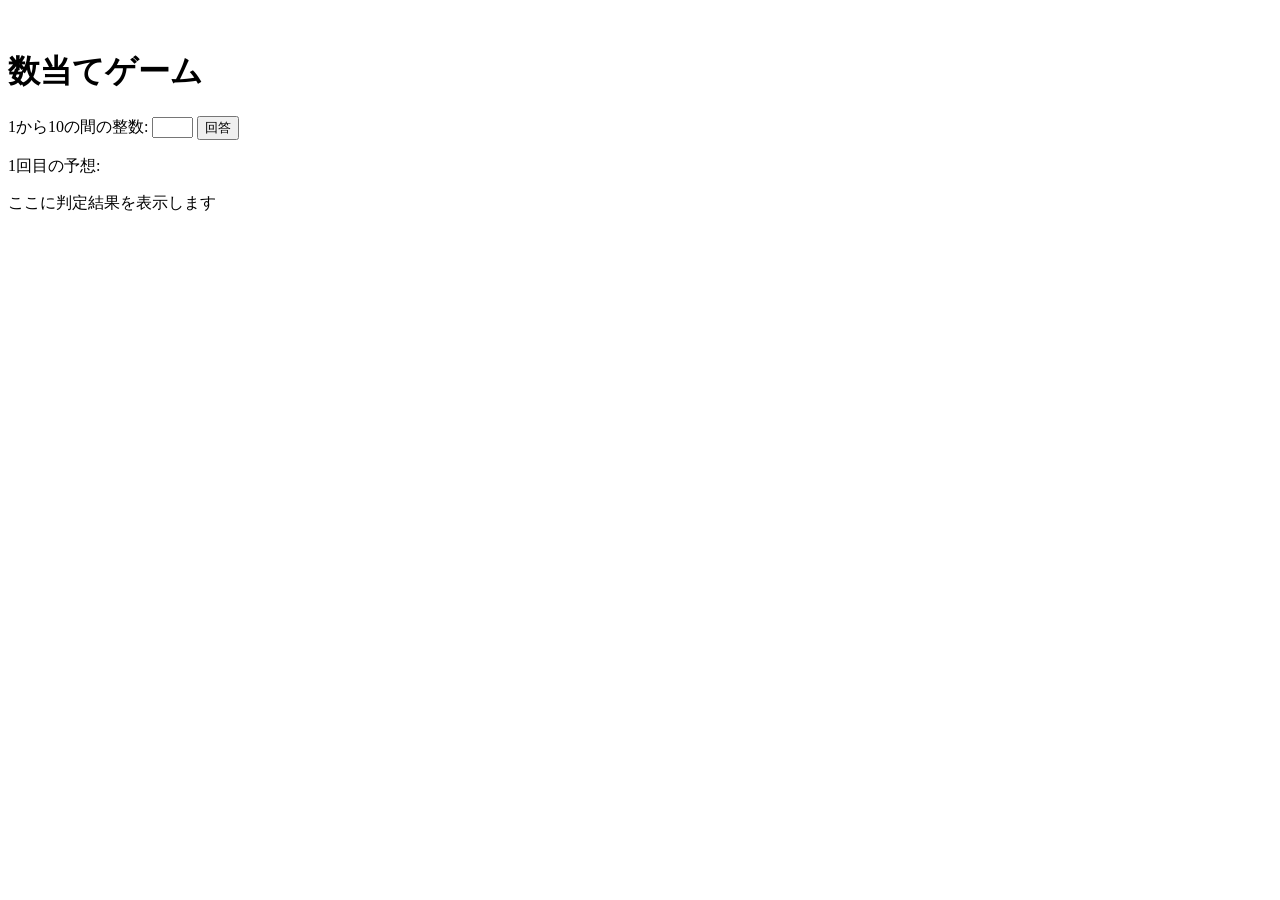
<file: kazuate.html>
<!-- 課題4-1: 数当てゲーム -->

<!DOCTYPE html>
<html>
  <head>
    <meta charset="utf-8">
    <title>数当てゲーム</title>
    <script src="kazuate.js" defer></script>
  </head>

　　<body>
    <h1>数当てゲーム</h1>
    <p>
      <label for="labe">1から10の間の整数: </label>
      <input type="text" name="kazu" id="kazu1" size="3">
      <button id="kaito">回答</button>
    </p>
    <p>
        <span id="kaisu">1</span>回目の予想:
        <span id="yosou"></span>
        <!-- ここにテキストボックスとボタンを設置 -->
    </p>
    <p id="result">ここに判定結果を表示します</p>
</html>
</file>
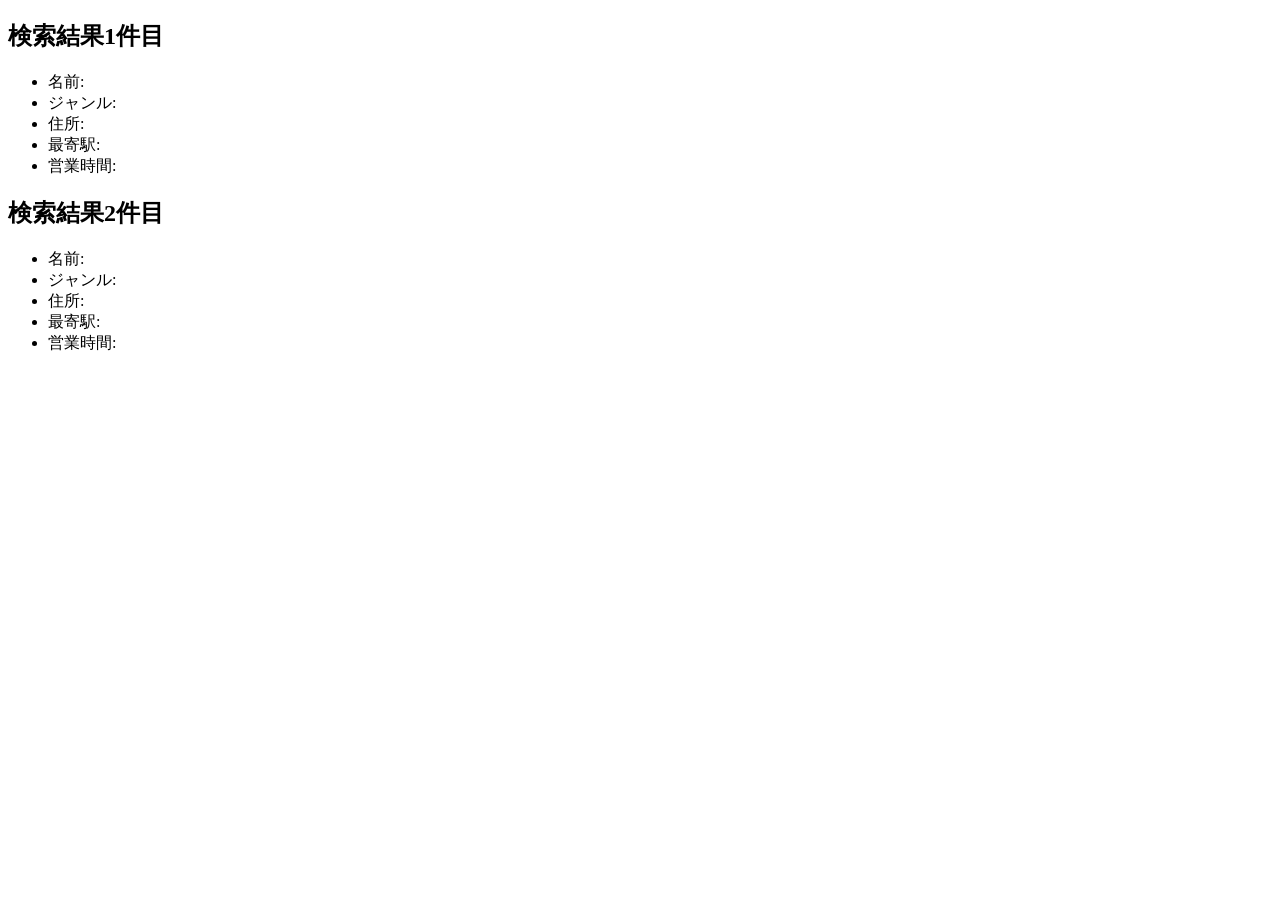
<file: project.html>
<!-- 課題1-4: プロジェクト課題の検索結果を表示する HTML をここに記述してください．-->
<!DOCTYPE html>
<html>
  <head>
    <meta charset="utf-8">
    <title> <h1>グルメ情報(検索結果は2件)</h1> </title>
	<script src="gourmet.js" defer></script>
  </head>
  <body>

		<h2>検索結果1件目</h2>
      <ul>
			<li>名前:</li>
			<li>ジャンル:</li>
			<li>住所:</li>
			<li>最寄駅:</li>
			<li> 営業時間:</li>
		</ul>
    <h2>検索結果2件目</h2>
    <ul>
			<li>名前:</li>
			<li>ジャンル:</li>
			<li>住所:</li>
			<li>最寄駅:</li>
			<li> 営業時間:</li>
		</ul>
       
  </body>
</html>
</file>
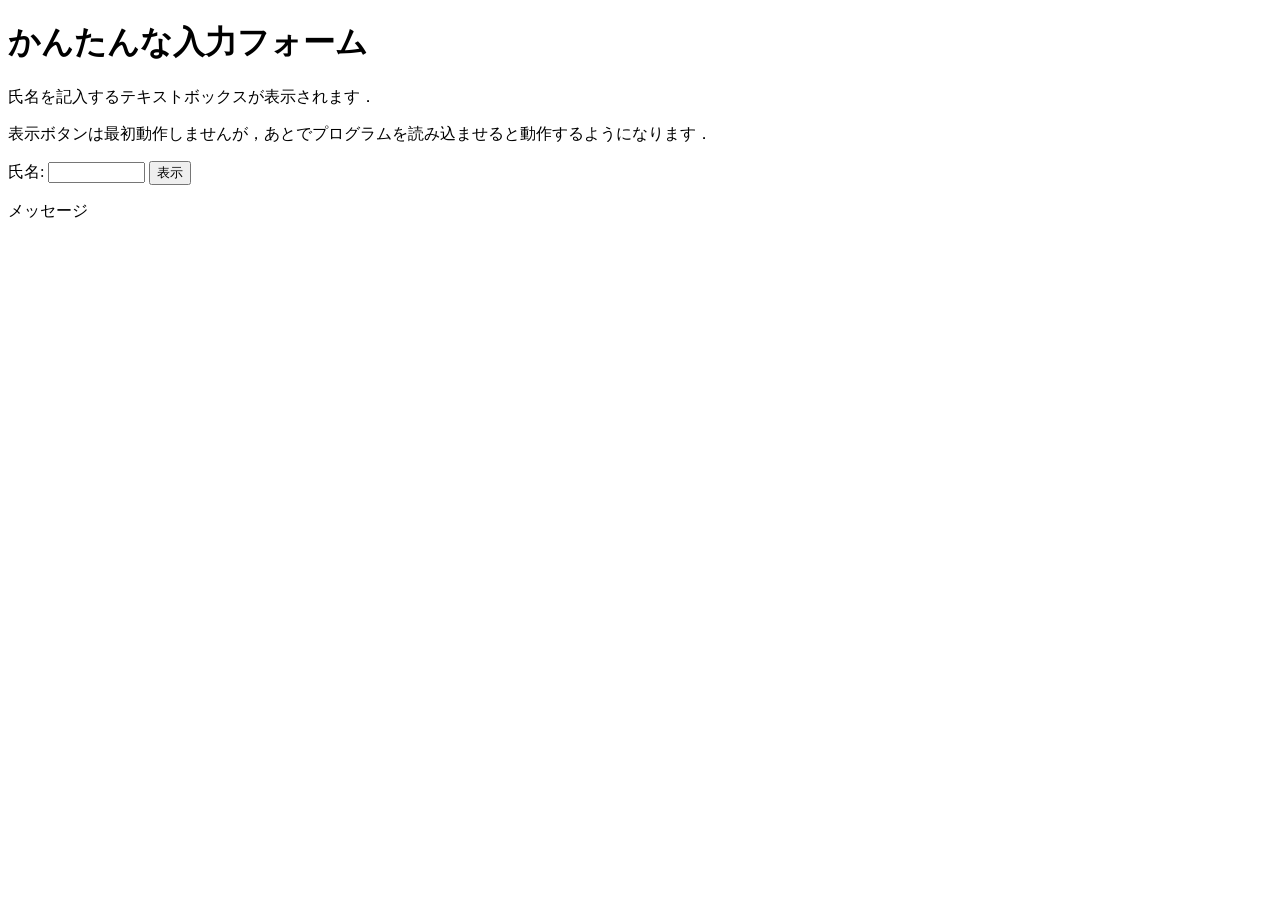
<file: practice-eventdom/input-demo.html>
<!DOCTYPE html>
<html>
  <head>
    <title>かんたんな入力フォーム</title>
    <script src="input-demo.js" defer></script>
  </head>

  <body>
    <h1>かんたんな入力フォーム</h1>
	<p>氏名を記入するテキストボックスが表示されます．</p>
	<p>表示ボタンは最初動作しませんが，あとでプログラムを読み込ませると動作するようになります．</p>
	<label for="shimei">氏名: </label>
	<input type="text" name="shimei" size="10" id="shimei">
	<button id="print">表示</button>
	<p id="message">メッセージ</p>
  </body>
</html>
</file>
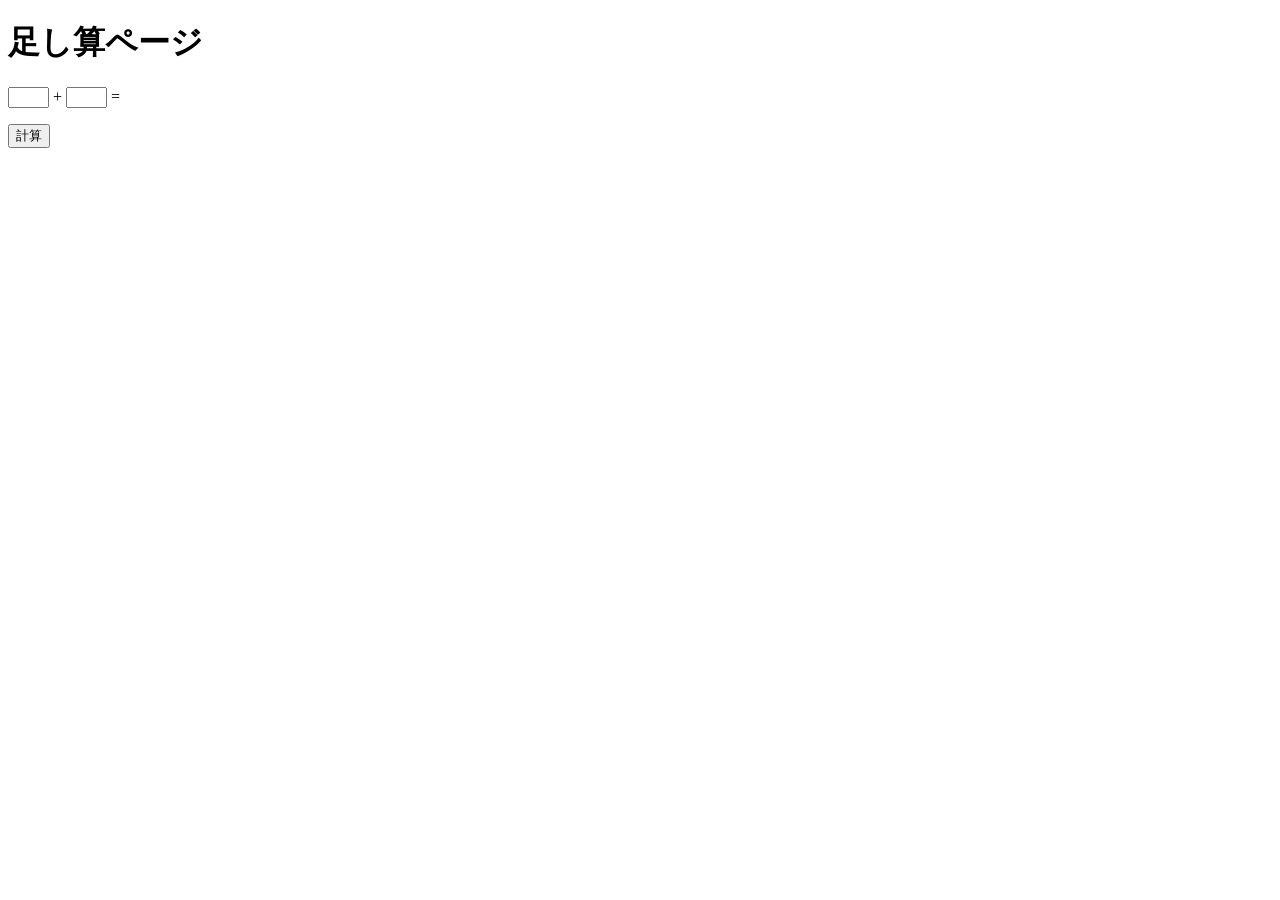
<file: practice-eventdom/tashizan.html>
<!DOCTYPE html>
<html>
  <head>
    <title>足し算ページ</title>
	<script src="tashizan.js" defer></script>
  </head>

  <body>
    <h1>足し算ページ</h1>
	<p>
	<input type="text" name="left" id="left" size="3">
	+
	<input type="text" name="right" id="right" size="3">
	=
	<span id="answer"></span>
	</p>
	<button id="calc">計算</button>
  </body>
</html>
</file>
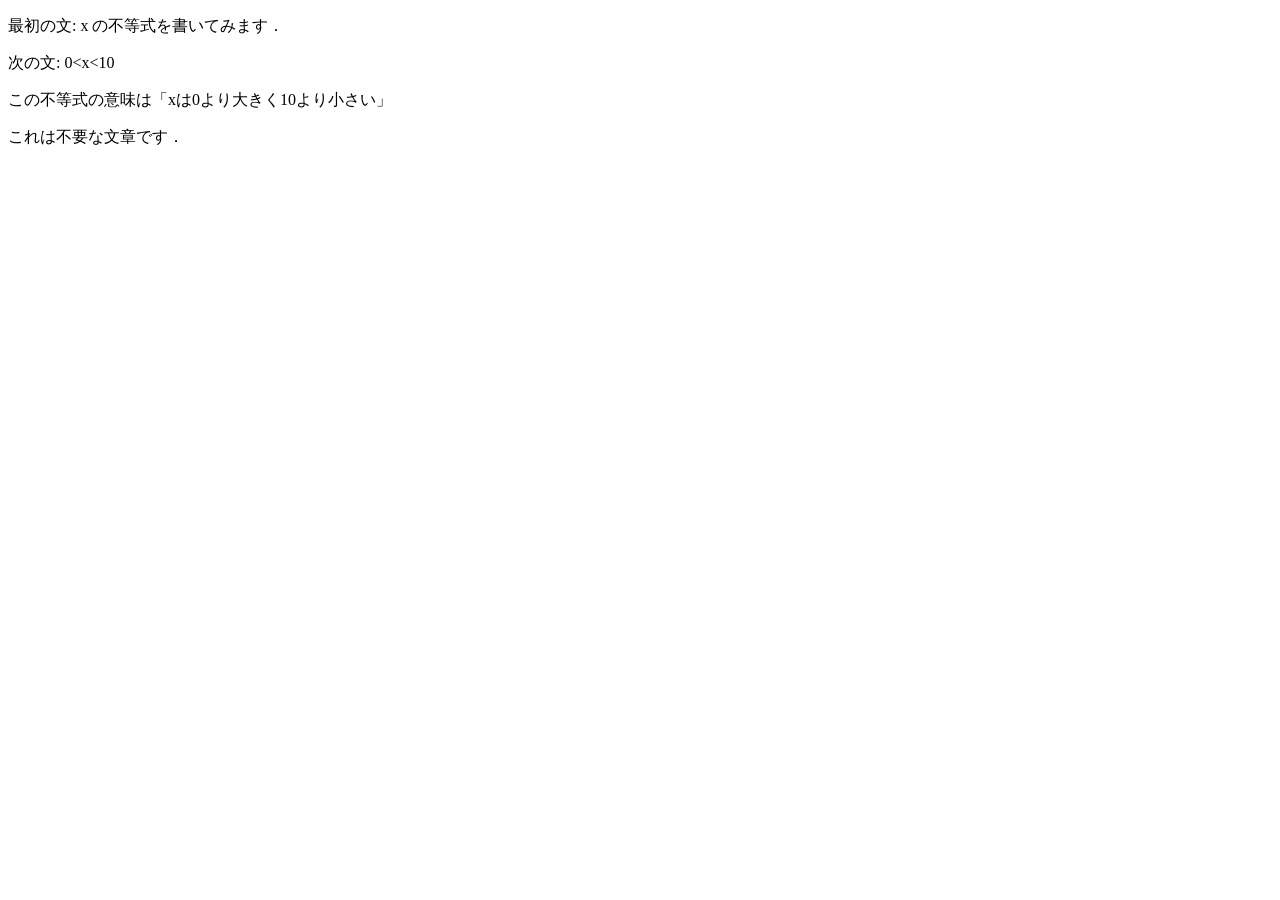
<file: practice-html/structure.html>
<!DOCTYPE html>
<html>
   <head>
      <meta charset="utf-8">
      <title>演出1-3</title>
   </head>
      <p>最初の文: x の不等式を書いてみます．</p>
   <p>次の文: 0&lt;x&lt;10</p>
   <P>この不等式の意味は「xは0より大きく10より小さい」</p>
   <p>これは不要な文章です．</p>
   </body>
</html>
</file>
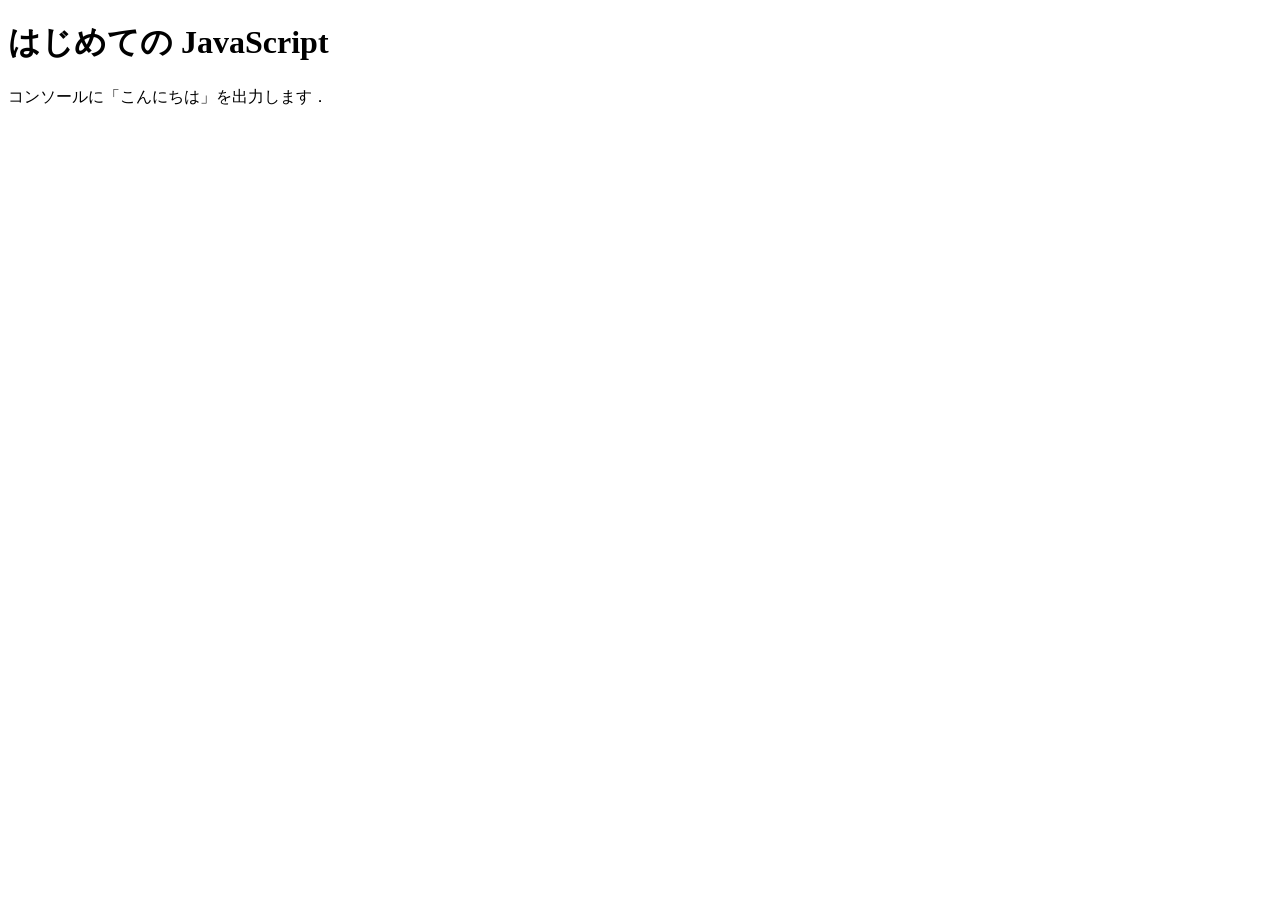
<file: practice-js/jsintro.html>
<!DOCTYPE html>
<html>
  <head>
    <meta charset="utf-8">
    <title>はじめての JavaScript</title>
  </head>

  <body>
    <h1>はじめての JavaScript</h1>

    <p>コンソールに「こんにちは」を出力します．</p>
  </body>
  <script src="hello.js" defer></script>
</html>
</file>
